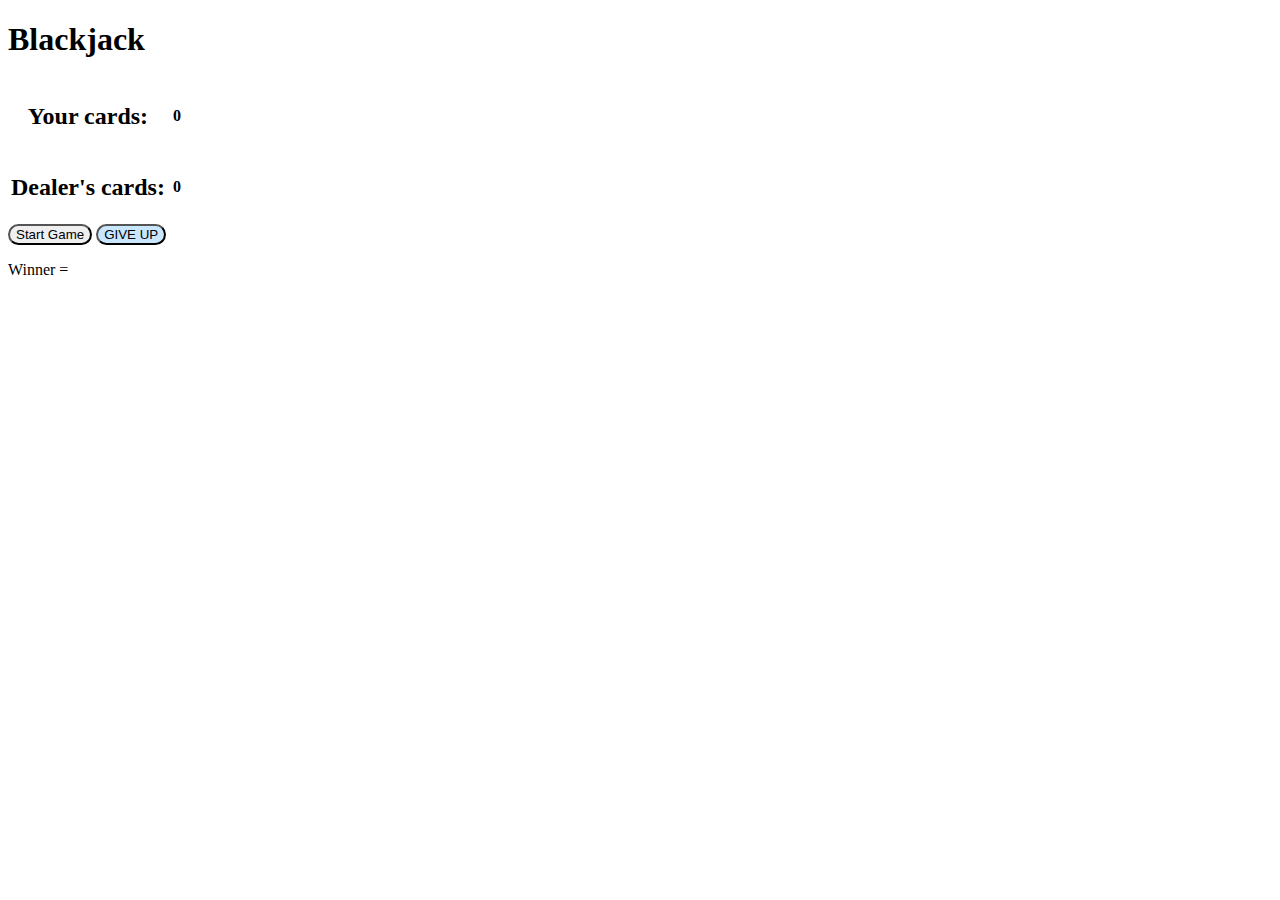
<file: index.html>
<!DOCTYPE html>
<html lang="en">
	<head>
		<title>Blackjack 11. a</title>
		<meta charset="UTF-8">
		<meta name="viewport" content="width=device-width, initial-scale=1">
		<link rel="stylesheet" href="styles.css">
		<script src="javascript.js"></script>
	</head>
	<body>
		<h1>Blackjack</h1>
		<div id="game_area">
			<table>
				<tr>
					<th>
						<h2>Your cards: </h2>
					</th><td>
						<b id="player_cards"></b>
					</td><td>
						<b id="player_status">0</b>
					</td>
				</tr>
				<tr>
					<th>
						<h2>Dealer's cards: </h2>
					</th><td>
						<b id="dealer_cards"></b>
					</td><td>
						<b id="dealer_status">0</b>
					</td>
				</tr>
			</table>
			
		</div>
		<div id="button_area">
			<span><input type="button" id="start" value="Start Game" onclick="gameStart()" ></span>
			<span><input type="button" id="hit" value="HIT" onclick="hit(cardsPlayer)"></span>
			<span><input type="button" id="stay" value="STAY" onclick="stay()"></span>
			<span><input type="button" id="new" value="GIVE UP" onclick="gameStart()"></span>
		</div>
		<div>
			<p id="winner">Winner = </p>
		</div>
		<script>
		</script>
	</body>
</html>
</file>
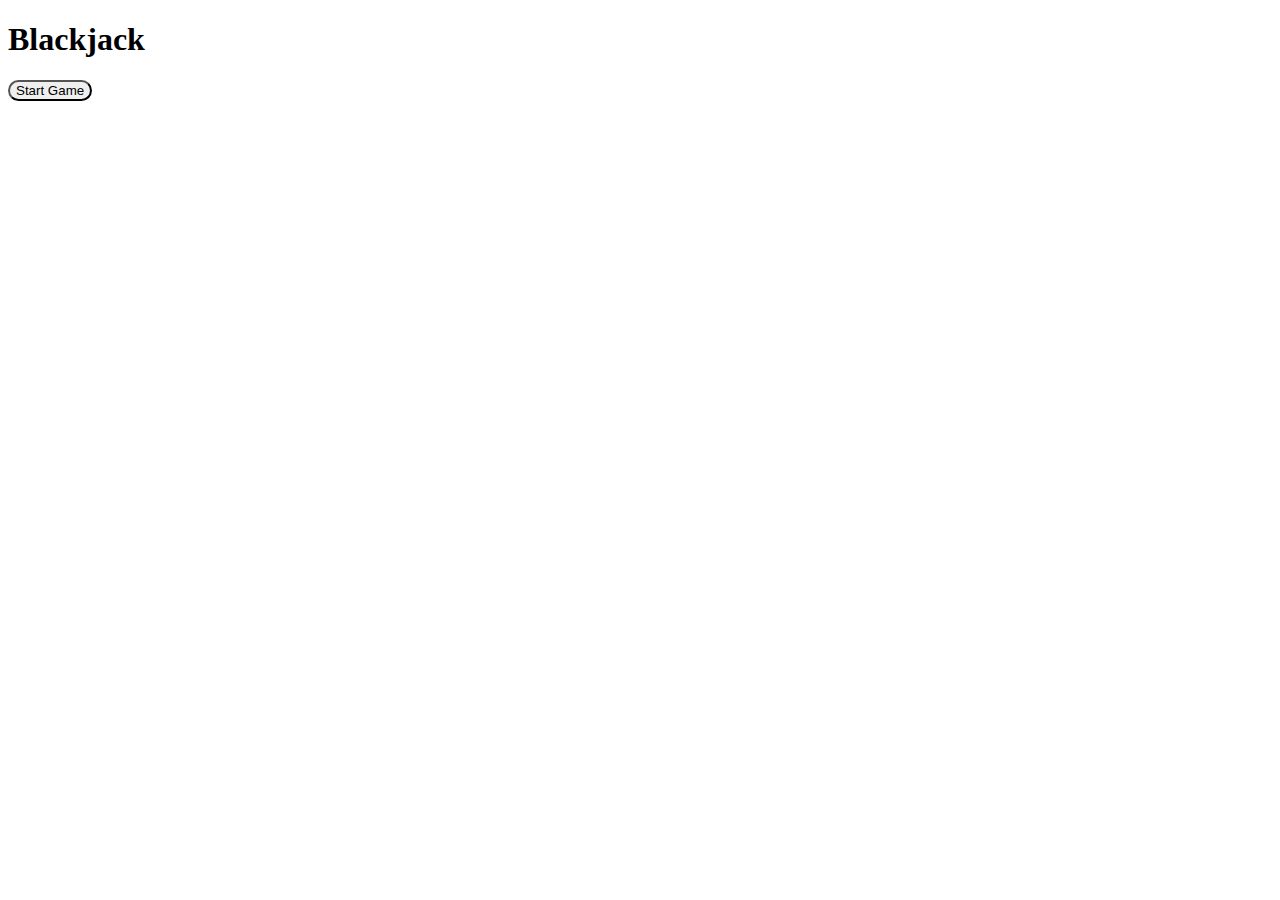
<file: main.html>
<!DOCTYPE html>
<html lang="en">
	<head>
		<title>Blackjack 11. a</title>
		<meta charset="UTF-8">
		<meta name="viewport" content="width=device-width, initial-scale=1">
		<link rel="stylesheet" href="styles.css">
		<script src="javascript.js"></script>
	</head>
	<body>
		<h1>Blackjack</h1>
		<span><input type="button" id="start" value="Start Game" onclick="gameStart()" ></span>
		<span><input type="button" id="hit" value="HIT" onclick="hit(cardsDealer)"></span>
		<span><input type="button" id="stay" value="STAY" onclick="stay()"></span>
		<script>
		</script>
	</body>
</html>
</file>
<file: styles.css>
input[type="button"] {
	border-radius: 100vw;
}

#stay {
	display:none;
	background-color: rgb(255, 187, 187);

}

#hit {
	display:none;
	background-color: rgb(250, 231, 125);

}

#new {
	background-color: rgb(201, 230, 255);
}

#stay:hover {
	transition: all 0.2s ease-out;
	background-color: rgb(255, 90, 90);
}

#hit:hover {
	transition: all 0.2s ease-out;
	background-color: rgb(236, 204, 58);
}

#new:hover {
	transition: all 0.2s ease-out;
	background-color: rgb(137, 198, 252);
}

#start:hover {
	transition: all 0.2s ease-out;
	background-color: rgb(186, 255, 184);
}

#stay:active {
	transition: all 0.02s ease-out;
	background-color: rgb(255, 201, 201);
}

#hit:active {
	transition: all 0.02s ease-out;
	background-color: rgb(255, 250, 201);
}


#new:active {
	transition: all 0.02s ease-out;
	background-color: rgb(201, 230, 255);
}

#start:active {
	transition: all 0.02s ease-out;
	background-color: rgb(209, 255, 219);
}
</file>
